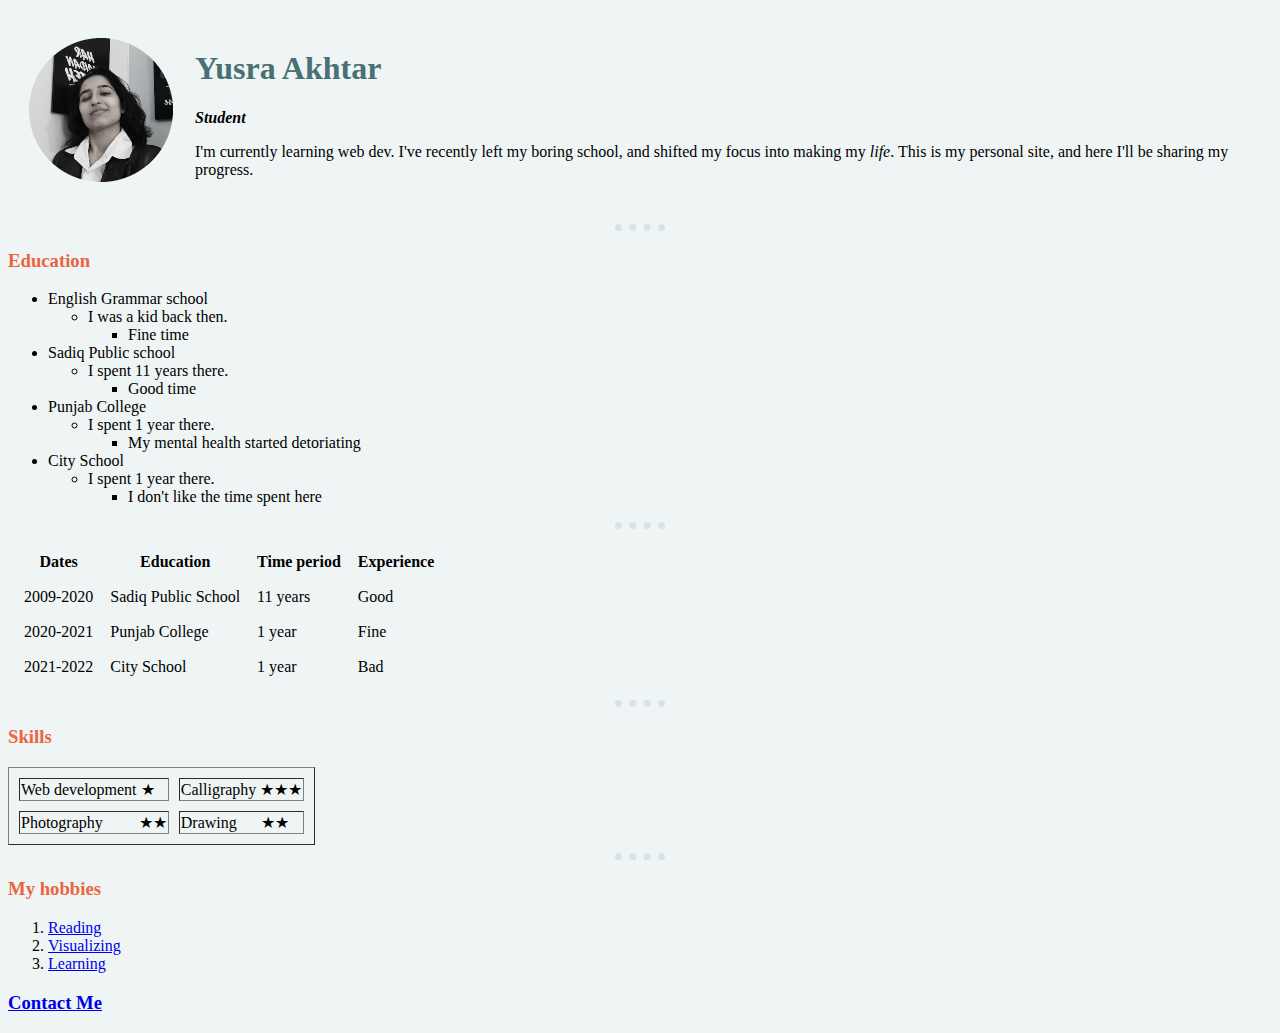
<file: index.html>
<!DOCTYPE html>
<html lang="en" dir="ltr">

<head>

  <meta charset="utf-8">
  <title>Yusra's Personal Site</title>
  <link rel="stylesheet" href="styles.css">

</head>

<body>
  <table cellspacing="20">
    <tr>
      <td><img src="images/yusra.png" alt="yusra profile picture"></td>
      <td>
        <h1>Yusra Akhtar</h1>
        <p>
          <em><strong>Student</strong></em>
        </p>
        <p>
          I'm currently learning web dev. I've recently left my boring school, and shifted my focus into making my <em>life</em>. This is my personal site,
          and here I'll be sharing my progress.
        </p>
      </td>
    </tr>
  </table>

  <hr>
  <h3>Education</h3>
  <ul>

    <li>English Grammar school</li>
    <ul>
      <li>I was a kid back then.</li>
      <ul>
        <li>Fine time</li>
      </ul>
    </ul>
    <li>Sadiq Public school</li>
    <ul>
      <li>I spent 11 years there.</li>
      <ul>
        <li>Good time</li>
      </ul>
    </ul>
    <li>Punjab College</li>
    <ul>
      <li>I spent 1 year there.</li>
      <ul>
        <li>My mental health started detoriating</li>
      </ul>
    </ul>
    <li>City School</li>
    <ul>
      <li>I spent 1 year there.</li>
      <ul>
        <li>I don't like the time spent here</li>
      </ul>
    </ul>

  </ul>

  <hr>

  <table cellspacing="15">
    <thead>
      <tr>
        <th>Dates</th>
        <th>Education</th>
        <th>Time period</th>
        <th>Experience</th>
      </tr>
    </thead>

    <tbody>
      <tr>
        <td>2009-2020</td>
        <td>Sadiq Public School</td>
        <td>11 years</td>
        <td>Good</td>
      </tr>
      <tr>
        <td>2020-2021</td>
        <td>Punjab College</td>
        <td>1 year</td>
        <td>Fine</td>
      </tr>
      <tr>
        <td>2021-2022</td>
        <td>City School</td>
        <td>1 year</td>
        <td>Bad</td>
      </tr>
    </tbody>
  </table>

  <hr>

  <h3>Skills</h3>

  <table border="1" cellspacing="10">

    <tr>
      <td>Web development
        ★</td>
      <td>Calligraphy
        ★★★</td>
    </tr>
    <tr>
      <td>Photography&nbsp;&emsp;&emsp;★★</td>
      <td>Drawing&nbsp;&nbsp;&emsp;★★</td>
    </tr>

  </table>

  <hr>

  <h3>My hobbies</h3>
  <ol>
    <li><a href="https://onlinebooksoutlet.com/">Reading</a> </li>
    <li><a href="https://www.youtube.com/watch?v=r-zXv7aYYqY">Visualizing</a> </li>
    <li><a href="https://www.udemy.com/">Learning</a> </li>
  </ol>
  <h3><a href="contact-me.html">Contact Me</a></h3>

  <!-- Practice -->
<!-- 
  <ul>
    <li>Hi
      <ul>
        <li>my
          <ul>
            <li>name
              <ul>
                <li>is
                  <ul>
                    <li>Yusra
                      <ul>
                        <li>Akhtar</li>
                      </ul>
                    </li>
                    <li>
                      I
                    </li>
                  </ul>
                </li>
                <li>
                  am
                </li>
              </ul>
            </li>
            <li>
              currently
            </li>
          </ul>
        </li>
        <li>
          a
        </li>
      </ul>
    </li>
    <li>
      student
    </li>
  </ul>
 -->

</body>

</html>
</file>
<file: styles.css>
body {
  background-color: #EFF5F5;
}

hr {
border-style: dotted none none;
border-width: 7px;
width: 50px;
border-color: #D6E4E5;
}

h1 {
  color: #497174;

}

h3 {
  color: #EB6440;
  font-family: cursive;
}
</file>
